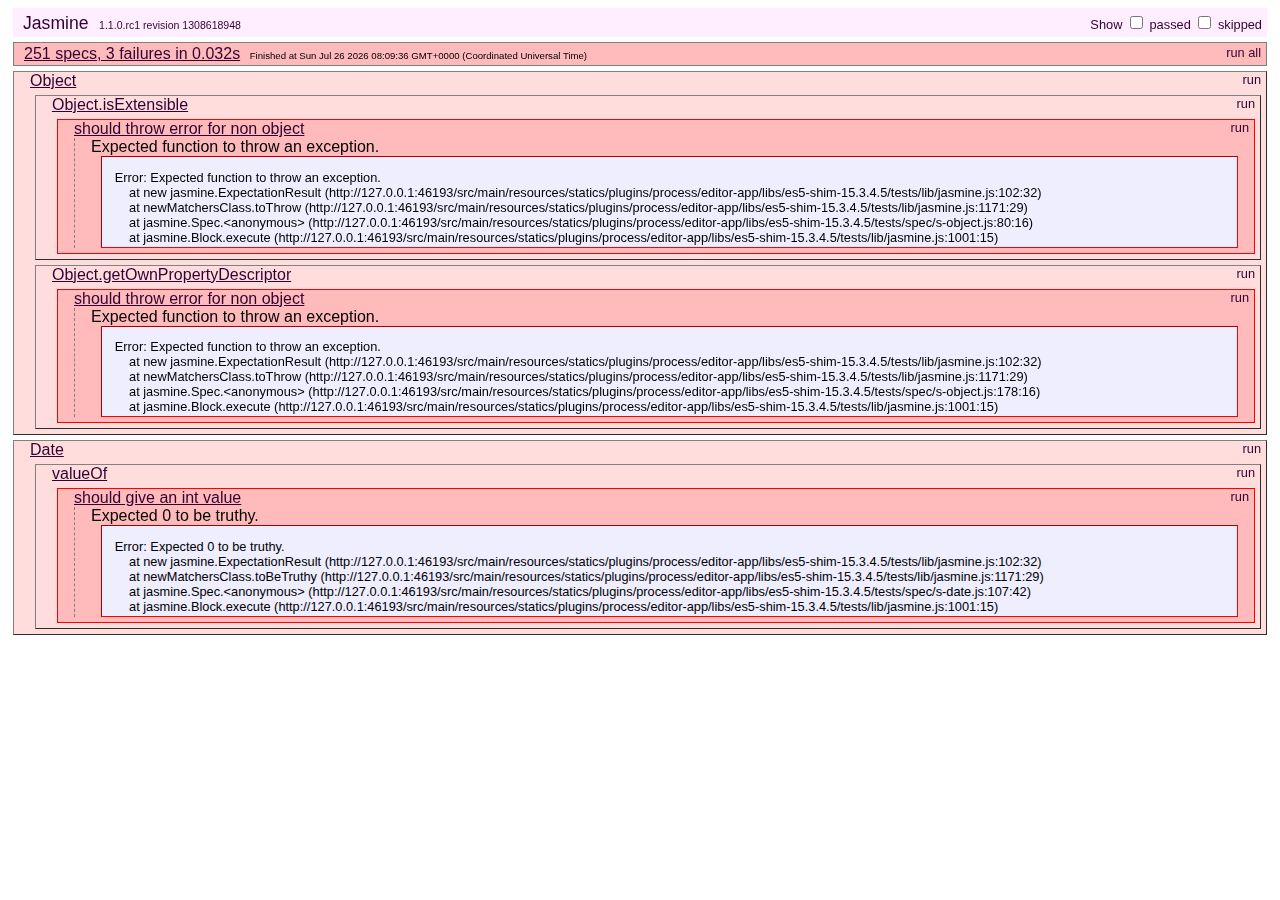
<file: src/main/resources/statics/plugins/process/editor-app/libs/es5-shim-15.3.4.5/tests/index.html>
<!DOCTYPE HTML>
<html>
<head>
	<title>Jasmine Spec Runner</title>

	<link rel="shortcut icon" type="image/png" href="lib/jasmine_favicon.png">

	<link rel="stylesheet" type="text/css" href="lib/jasmine.css">
	<script type="text/javascript" src="lib/jasmine.js"></script>
	<script type="text/javascript" src="lib/jasmine-html.js"></script>
	<script type="text/javascript" src="lib/json2.js"></script>

	<!-- include helper files here... -->
	<script src="helpers/h.js"></script>
	<script src="helpers/h-kill.js"></script>
	<script src="helpers/h-matchers.js"></script>

	<!-- include source files here... -->
	<script src="../es5-shim.js"></script>
    <script src="../es5-sham.js"></script>

	<!-- include spec files here... -->
	<script src="spec/s-array.js"></script>
	<script src="spec/s-function.js"></script>
	<script src="spec/s-string.js"></script>
	<script src="spec/s-object.js"></script>
	<script src="spec/s-number.js"></script>
	<script src="spec/s-date.js"></script>


	<script type="text/javascript">
		(function() {
			var jasmineEnv = jasmine.getEnv();
			jasmineEnv.updateInterval = 1000;

			var trivialReporter = new jasmine.TrivialReporter();

			jasmineEnv.addReporter(trivialReporter);

			jasmineEnv.specFilter = function(spec) {
				return trivialReporter.specFilter(spec);
			};

			var currentWindowOnload = window.onload;

			window.onload = function() {
				if (currentWindowOnload) {
					currentWindowOnload();
				}
				execJasmine();
			};

			function execJasmine() {
				jasmineEnv.execute();
			}

		})();
	</script>

</head>

<body>
</body>
</html>
</file>
<file: src/main/resources/statics/plugins/process/editor-app/libs/es5-shim-15.3.4.5/tests/lib/jasmine.css>
body {
  font-family: "Helvetica Neue Light", "Lucida Grande", "Calibri", "Arial", sans-serif;
}


.jasmine_reporter a:visited, .jasmine_reporter a {
  color: #303; 
}

.jasmine_reporter a:hover, .jasmine_reporter a:active {
  color: blue; 
}

.run_spec {
  float:right;
  padding-right: 5px;
  font-size: .8em;
  text-decoration: none;
}

.jasmine_reporter {
  margin: 0 5px;
}

.banner {
  color: #303;
  background-color: #fef;
  padding: 5px;
}

.logo {
  float: left;
  font-size: 1.1em;
  padding-left: 5px;
}

.logo .version {
  font-size: .6em;
  padding-left: 1em;
}

.runner.running {
  background-color: yellow;
}


.options {
  text-align: right;
  font-size: .8em;
}




.suite {
  border: 1px outset gray;
  margin: 5px 0;
  padding-left: 1em;
}

.suite .suite {
  margin: 5px; 
}

.suite.passed {
  background-color: #dfd;
}

.suite.failed {
  background-color: #fdd;
}

.spec {
  margin: 5px;
  padding-left: 1em;
  clear: both;
}

.spec.failed, .spec.passed, .spec.skipped {
  padding-bottom: 5px;
  border: 1px solid gray;
}

.spec.failed {
  background-color: #fbb;
  border-color: red;
}

.spec.passed {
  background-color: #bfb;
  border-color: green;
}

.spec.skipped {
  background-color: #bbb;
}

.messages {
  border-left: 1px dashed gray;
  padding-left: 1em;
  padding-right: 1em;
}

.passed {
  background-color: #cfc;
  display: none;
}

.failed {
  background-color: #fbb;
}

.skipped {
  color: #777;
  background-color: #eee;
  display: none;
}


/*.resultMessage {*/
  /*white-space: pre;*/
/*}*/

.resultMessage span.result {
  display: block;
  line-height: 2em;
  color: black;
}

.resultMessage .mismatch {
  color: black;
}

.stackTrace {
  white-space: pre;
  font-size: .8em;
  margin-left: 10px;
  max-height: 5em;
  overflow: auto;
  border: 1px inset red;
  padding: 1em;
  background: #eef;
}

.finished-at {
  padding-left: 1em;
  font-size: .6em;
}

.show-passed .passed,
.show-skipped .skipped {
  display: block;
}


#jasmine_content {
  position:fixed;
  right: 100%;
}

.runner {
  border: 1px solid gray;
  display: block;
  margin: 5px 0;
  padding: 2px 0 2px 10px;
}
</file>
